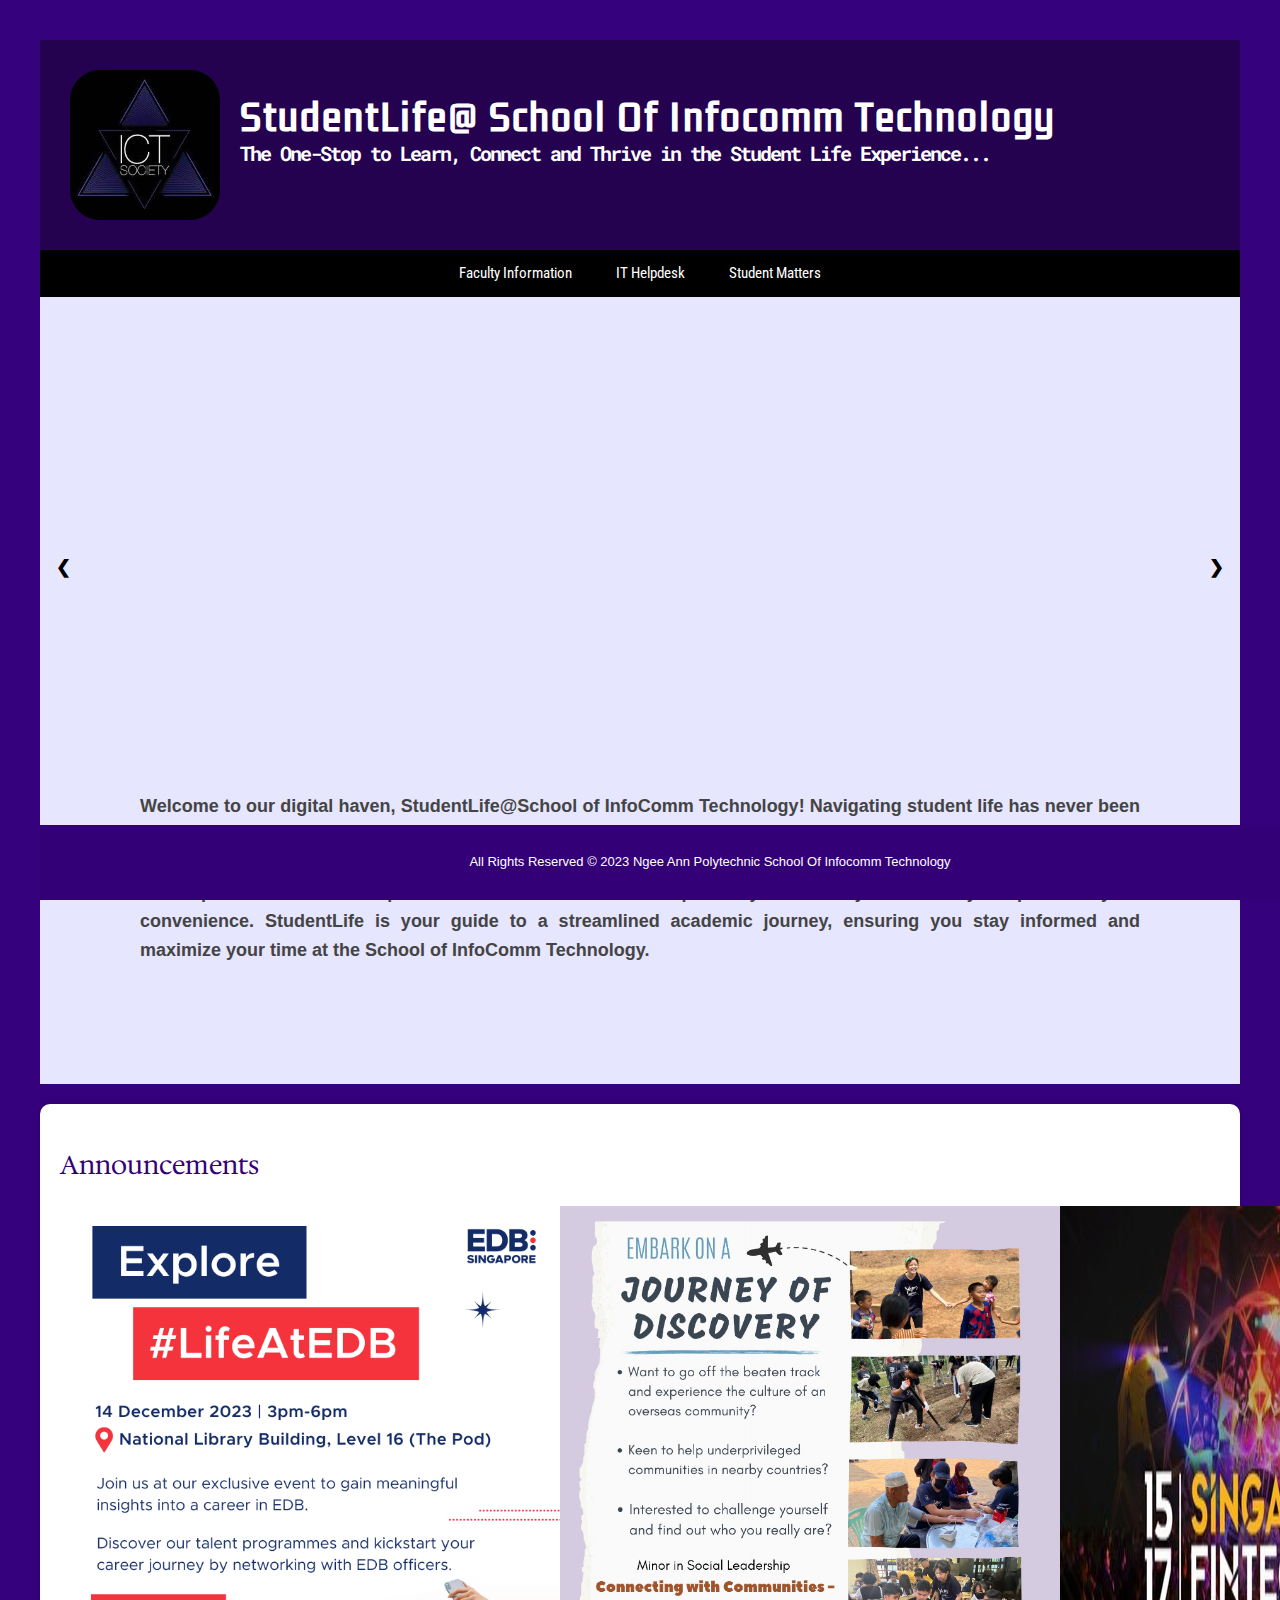
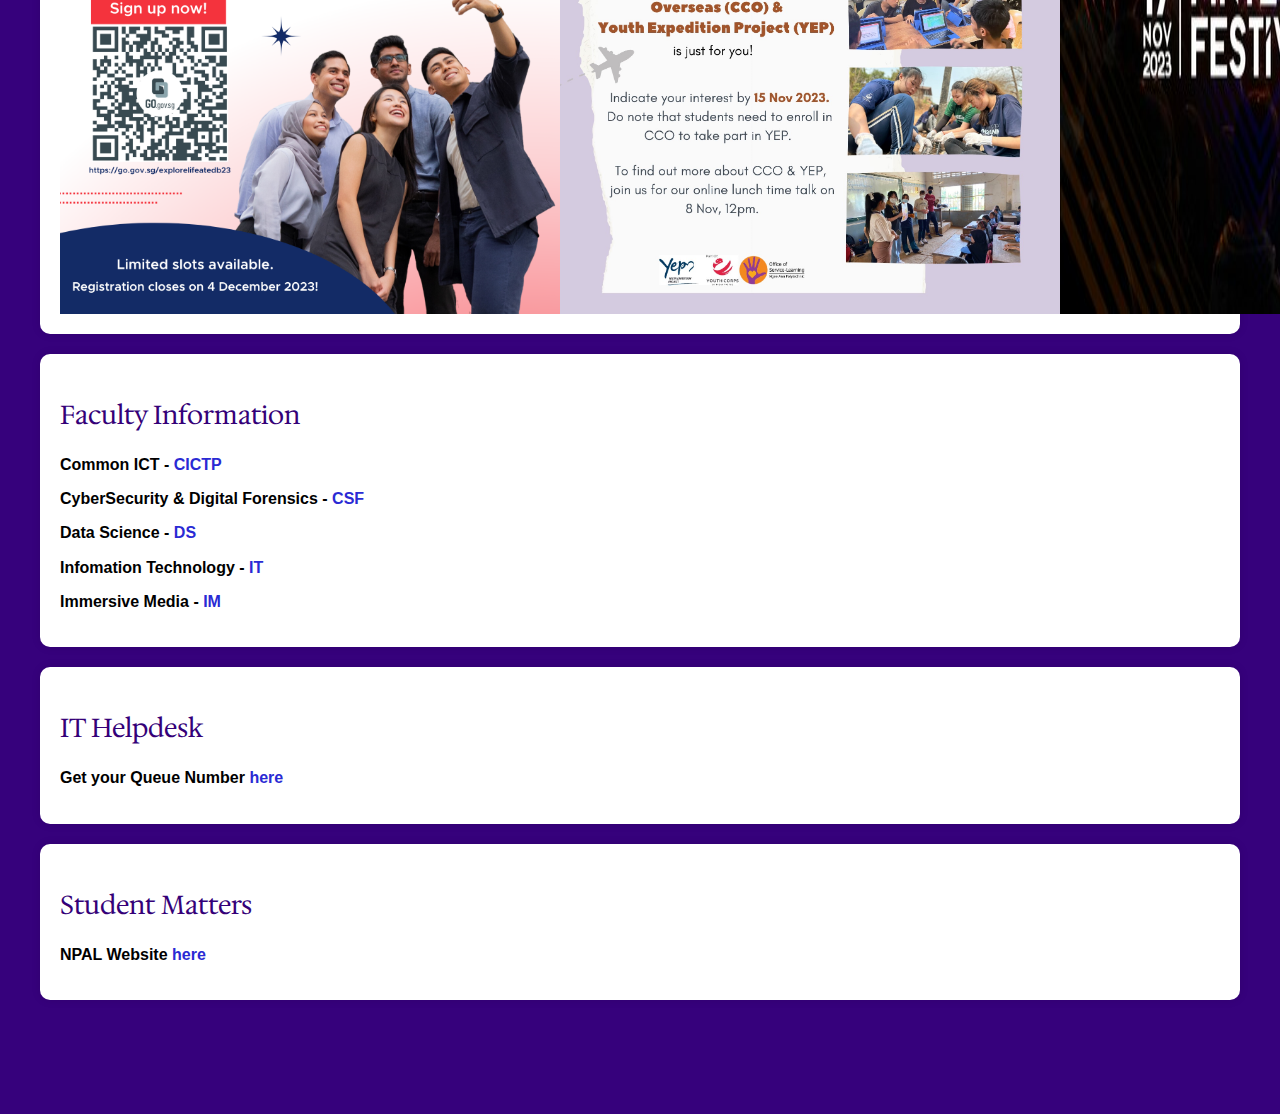
<file: index.html>
<!DOCTYPE html>
<html lang="en">
    
<head>
    <!-- link style.css and font links here and normalize css-->
    <meta charset="UTF-8">
    <meta name="viewport" content="width=device-width, initial-scale=1.0">
    <link rel="preconnect" href="https://fonts.googleapis.com">
    <link rel="preconnect" href="https://fonts.gstatic.com" crossorigin>
    <link href="https://fonts.googleapis.com/css2?family=Kdam+Thmor+Pro&family=Vina+Sans&display=swap" rel="stylesheet">
    <link href="https://fonts.googleapis.com/css2?family=Hedvig+Letters+Serif:opsz@12..24&display=swap" rel="stylesheet">
    <link href="https://fonts.googleapis.com/css2?family=Roboto+Mono&display=swap" rel="stylesheet">
    <link href="https://fonts.googleapis.com/css2?family=Roboto+Condensed:wght@500&display=swap" rel="stylesheet">
    <link rel="stylesheet" href="normalize.css">
    <link rel="stylesheet" type="text/css" href="style.css">
    <title>NP School Of Infocomm Technology</title>
</head>

<body>

<!-- logo and title-->
    <div class="logo-container">
        <img src="pictures/ICTlogo.jpeg" class="logo" alt="ICT Logo">
        <div class="text-container">
            <h1>StudentLife@ School Of Infocomm Technology</h1>
            <h2>The One-Stop to Learn, Connect and Thrive in the Student Life Experience...</h2>
        </div>
    </div>

<!-- navigation to each section-->
    <header>
        <nav>
            <button onclick="scrollToSection('faculty-info')">Faculty Information</button>
            <button onclick="scrollToSection('it-helpdesk')">IT Helpdesk</button>
            <button onclick="scrollToSection('student-matters')">Student Matters</button>
        </nav>
    </header>


<!-- container to include introduction and youtube videos -->
<!-- youtube preview/selection-->
<div class="video-slideshow-container">
    <div class="video-container">
        <iframe width="600" height="350" src="https://www.youtube.com/embed/9WLK58uFkHU" style="border: 0;"></iframe>
    </div>
    <div class="video-container">
        <iframe width="600" height="350" src="https://www.youtube.com/embed/Fr7g4SLHggM" style="border: 0;"></iframe>
    </div>
    <div class="video-container">
        <iframe width="600" height="350" src="https://www.youtube.com/embed/gmbRvq48BQw" style="border: 0;"></iframe>
    </div>

    <!-- Previous and Next Buttons for Youtube video -->
    <a class="prev" onclick="plusSlides(-1)">&#10094;</a>
    <a class="next" onclick="plusSlides(1)">&#10095;</a>

    <!-- Introducing the website -->
    <div class="welcome-container">
        <p class="intro-paragraph">
            Welcome to our digital haven, StudentLife@School of InfoComm Technology! Navigating student life has never been easier. Say goodbye to the chaos of emails with our centralized hub, offering a seamless experience to discover and sign up for the latest events. Dive deeper into your academic world with insights into faculty and course details. No more queues at the IT helpdesk – our innovative online queue system lets you secure your place at your convenience. StudentLife is your guide to a streamlined academic journey, ensuring you stay informed and maximize your time at the School of InfoComm Technology.
        </p>
    </div>
</div>

<!-- Announcements-->
<section id="announcements">
    <h3>Announcements</h3>
    <div class="announcement-container">
        <img src="pictures/edb.png" width="500" height="700" alt="Announcement 1">
        <img src="pictures/yep.png" width="500" height="700" alt="Announcement 2">
        <img src="pictures/SFF.jpg" width="500" height="700" alt="Announcement 3">
        <img src="pictures/oip.png" width="500" height="700" alt="Announcement 4">
    </div>
</section>


    <!-- Faculty Information with IDs for Navigation -->
    <section id="faculty-info">
        <h3>Faculty Information</h3>
        <p>Common ICT - <a href="https://www.np.edu.sg/schools-courses/academic-schools/school-of-infocomm-technology/common-ict-programme" target="_blank">CICTP</a></p>
        <p>CyberSecurity & Digital Forensics - <a href="https://www.np.edu.sg/schools-courses/academic-schools/school-of-infocomm-technology/diploma-in-cybersecurity-digital-forensic" target="_blank">CSF</a></p>
        <p>Data Science - <a href="https://www.np.edu.sg/schools-courses/academic-schools/school-of-infocomm-technology/diploma-in-data-science" target="_blank">DS</a></p>
        <p>Infomation Technology - <a href="https://www.np.edu.sg/schools-courses/academic-schools/school-of-infocomm-technology/diploma-in-information-technology" target="_blank">IT</a></p>
        <p>Immersive Media - <a href="https://www.np.edu.sg/schools-courses/academic-schools/school-of-infocomm-technology/diploma-in-immersive-media" target="_blank">IM</a></p>
    </section>

     <!-- IT Helpdesk -->
    <section id="it-helpdesk">
        <h3>IT Helpdesk</h3>
        <p>Get your Queue Number <a href="booking.html" target="_blank">here</a></p>
    </section>

    <!-- Student Matters -->
    <section id="student-matters">
        <h3>Student Matters</h3>
        <p>NPAL Website <a href="https://npalstudent.np.edu.sg/psp/student/?cmd=login" target="_blank">here</a></p>
    </section>

     <!-- for formatting so that the student matters section is not being covered by the footer-->
    <br>
    <br>
    <br>
    <br>
    <footer>
        <div>All Rights Reserved &copy; 2023 Ngee Ann Polytechnic School Of Infocomm Technology</div>
    </footer>
     
<!-- Link to the external JavaScript file -->
<script src="script.js"></script>
</body>

</html>
</file>
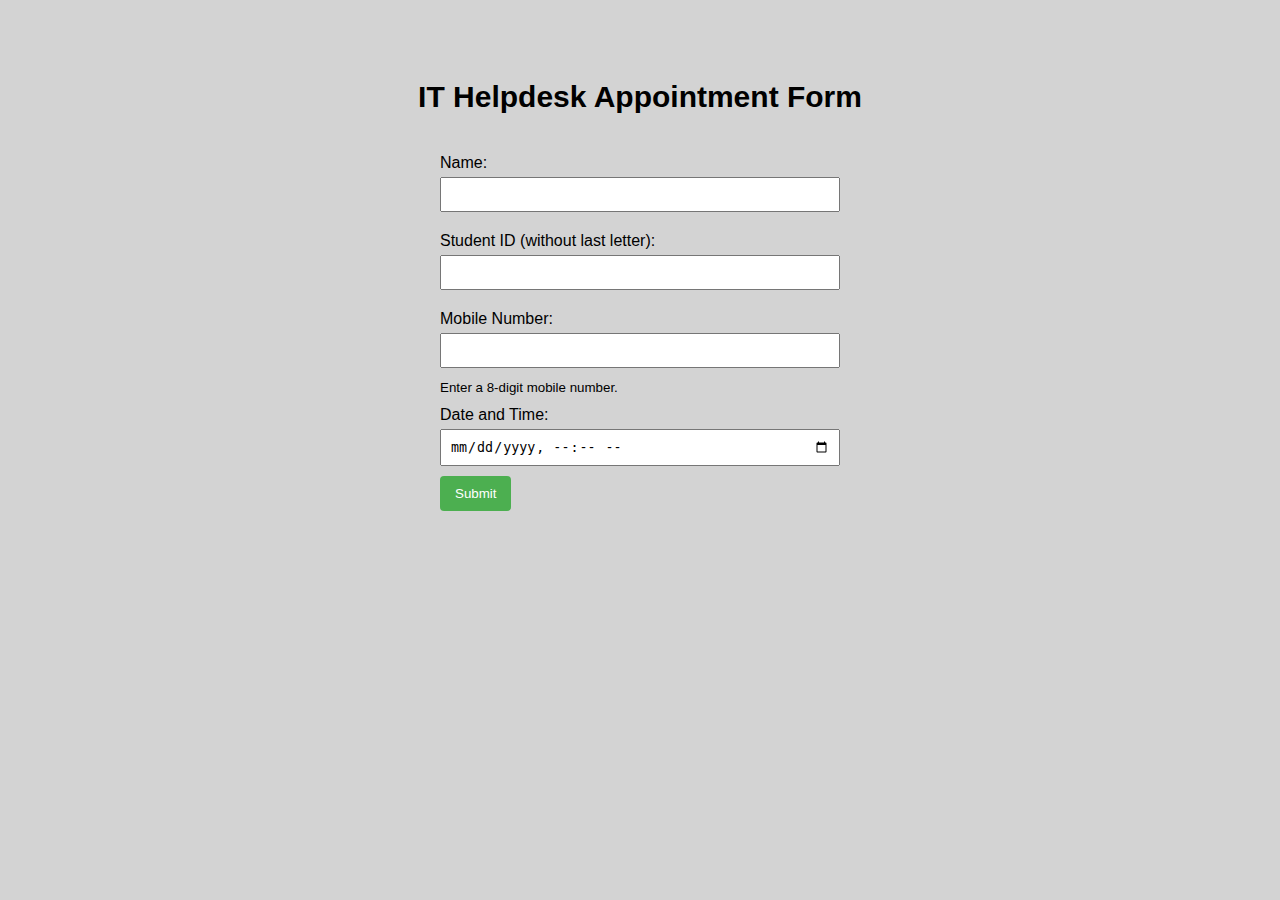
<file: booking.html>
<!DOCTYPE html>
<html lang="en">
<head>
    <meta charset="UTF-8">
    <meta name="viewport" content="width=device-width, initial-scale=1.0">
    <title>IT Helpdesk Appointment Form</title>
    <link rel="stylesheet" href="style.css">

    <style> 
    /* create a separate file from style.css specific for this file as index html has properties that do not fit this website*/
        body {
            background-color: lightgray;
        }
        button:hover {
            background-color: #378b3b;
        }
    </style>
    
</head>
<body>
    <div class="booking-title">
        <h4>IT Helpdesk Appointment Form</h4>
    </div>
    <form id="userForm">
        <label for="name">Name:</label>
        <input type="text" id="name" name="name" required>

        <label for="studentId">Student ID (without last letter):</label>
        <input type="text" id="studentId" name="studentId" required>

        <label for="mobileNumber">Mobile Number:</label>
        <input type="tel" id="mobileNumber" name="mobileNumber" pattern="[0-9]{8}" required>
        <small>Enter a 8-digit mobile number.</small>

        <label for="dateTime">Date and Time:</label>
        <input type="datetime-local" id="dateTime" name="dateTime" required>

        <button type="button" onclick="submitForm()">Submit</button>
    </form>

    <script src="script.js"></script>

</body>
</html>
</file>
<file: style.css>
body {
   background-color: rgb(54, 1, 124);
   margin: 20px;
   padding: 20px;
   font-family: Arial, sans-serif;
}

/* Header styles */
.logo-container {
   padding: 30px;
   background-color: rgb(36, 2, 80);
   display: flex;
   align-items: center;
}

.logo {
   width: 150px;
   height: 150px;
   border-radius: 20%;
}

.text-container {
   display: flex;
   flex-direction: column;
}

h1 {
   font-family: 'Kdam Thmor Pro', sans-serif;
   font-size: 35px;
   color: white;
   letter-spacing: 2px;
   margin-left: 20px;
   margin-top: -10px;
}

h2 {
   font-family: 'Roboto Mono', monospace; 
   color: white;
   font-size: 20px;
   letter-spacing: -2px;
   margin-left: 20px;
   margin-top: -20px;
}

/* Additional styles */
.welcome-container,
.intro-paragraph {
   background-color: #e6e6ff; /* Light purple background color */
   padding: 20px;
   margin-top: 20px;
}

.intro-paragraph {
   font-family: 'Montserrat', sans-serif;
   font-weight: 700;
   font-size: 18px;
   line-height: 1.6;
   color: #444;
   text-align: justify;
   margin: 20px 0;
}


/* Section styles */
section {
   margin-top: 20px;
   padding: 20px;
   background-color: #fff;
   border-radius: 10px;
   box-shadow: 0 0 10px rgba(0, 0, 0, 0.1);
}

h3 {
   font-family: 'Hedvig Letters Serif', serif;
   font-size: 26px;
   color: rgb(52, 0, 120);
}

/* Link styles */
a {
   text-decoration: none;
   color: rgb(42, 42, 212);
}

a:hover {
   text-decoration: underline;
}

/* Footer styles */
footer {
   background-color: rgb(52, 0, 120);
   color: white;
   text-align: center;
   padding: 30px;
   position: fixed;
   bottom: 0;
   width: 100%;
}

footer div {
   font-size: 13px;
}

header {
   text-align: center;
   padding: 10px;
   background-color: rgb(0, 0, 0);
}

nav button {
   display: inline-block;
   margin: 0 15px;
   padding: 5px;
   font-family: 'Roboto Condensed', sans-serif;
   font-size: 15px;
   color: white;
   background-color: rgb(0, 0, 0);
   border: none;
   cursor: pointer;
}

nav button:hover {
   color: #d400ff; /* Change the color to your desired hover color */
}

/* Responsive styles */
@media screen and (max-width: 600px) {
   .video-container {
       width: 100%;
   }

   iframe {
       width: 100%;
       height: 200px; /* Adjust the height as needed */
   }
}

#faculty-info p,
#it-helpdesk p,
#student-matters p {
   font-weight: bold;
   }


/* Video slideshow container styles */
.video-slideshow-container {
   background-color: #e6e6ff; /* Light purple background color */
   overflow: hidden;
   position: relative;
   text-align: center;
   padding: 60px;
}

/* Styles for the title above the video */
.slideshow-title {
   margin-bottom: 25px;
   font-size: 25px;
   text-align: left; /* Move the title to the left */
   font-weight: bold;
}

/* Styles for the individual video if needed */
.video-container {
   display: none;
   text-align: center;
}

/* Styles for the previous and next buttons if needed */
.prev,
.next {
   color: black;
   cursor: pointer;
   position: absolute;
   top: 50%;
   width: auto;
   padding: 16px;
   margin-top: -150px; /* Adjust this value to move the arrows closer or further from the video */
   font-weight: bold;
   font-size: 18px;
   transition: 0.6s ease;
   border-radius: 0 3px 3px 0;
   user-select: none;
}

.prev {
   left: 0; /* Move the left arrow to the left */
   border-radius: 3px 0 0 3px;
}

.next {
   right: 0;
   border-radius: 3px 0 0 3px;
}
 

form {
   max-width: 400px;
   margin: 0 auto;
}

label {
   display: block;
   margin-top: 10px;
}

input, select {
   width: 100%;
   padding: 8px;
   margin-top: 5px;
   margin-bottom: 10px;
   box-sizing: border-box;
}

button {
   background-color: #4CAF50;
   color: white;
   padding: 10px 15px;
   border: none;
   border-radius: 4px;
   cursor: pointer;
}

h4 {
   color: black;
   font-size: 30px;
}

.booking-title {
   text-align: center;
}

#announcements {
   background-color: white;
   padding: 20px;
}

.announcement-container {
   display: flex;
   justify-content: space-around;
   margin-top: 20px;
}

.announcement-container img {
   max-width: 100%;
   height: auto;
}
</file>
